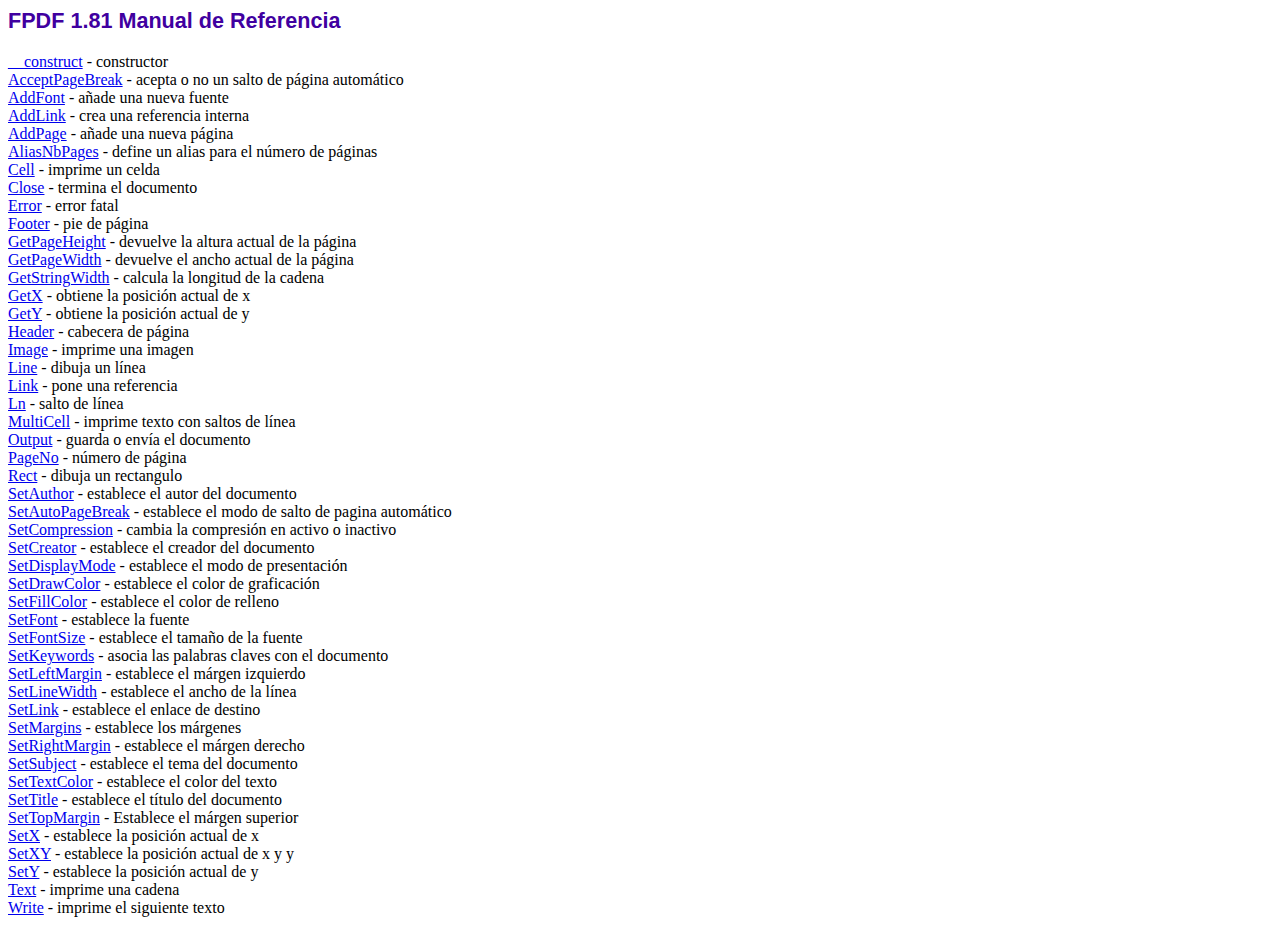
<file: assets/fpdf/fpdf181/doc/index.htm>
<!DOCTYPE html PUBLIC "-//W3C//DTD HTML 4.01 Transitional//EN">
<html>
<head>
<meta http-equiv="Content-Type" content="text/html; charset=ISO-8859-1">
<title>FPDF 1.81 Manual de Referencia</title>
<link type="text/css" rel="stylesheet" href="../fpdf.css">
</head>
<body>
<h1>FPDF 1.81 Manual de Referencia</h1>
<a href="__construct.htm">__construct</a> - constructor<br>
<a href="acceptpagebreak.htm">AcceptPageBreak</a> - acepta o no un salto de p�gina autom�tico<br>
<a href="addfont.htm">AddFont</a> - a�ade una nueva fuente<br>
<a href="addlink.htm">AddLink</a> - crea una referencia interna<br>
<a href="addpage.htm">AddPage</a> - a�ade una nueva p�gina<br>
<a href="aliasnbpages.htm">AliasNbPages</a> - define un alias para el n�mero de p�ginas<br>
<a href="cell.htm">Cell</a> - imprime un celda<br>
<a href="close.htm">Close</a> - termina el documento<br>
<a href="error.htm">Error</a> - error fatal<br>
<a href="footer.htm">Footer</a> - pie de p�gina<br>
<a href="getpageheight.htm">GetPageHeight</a> - devuelve la altura actual de la p�gina<br>
<a href="getpagewidth.htm">GetPageWidth</a> - devuelve el ancho actual de la p�gina<br>
<a href="getstringwidth.htm">GetStringWidth</a> - calcula la longitud de la cadena<br>
<a href="getx.htm">GetX</a> - obtiene la posici�n actual de x<br>
<a href="gety.htm">GetY</a> - obtiene la posici�n actual de y<br>
<a href="header.htm">Header</a> - cabecera de p�gina<br>
<a href="image.htm">Image</a> - imprime una imagen<br>
<a href="line.htm">Line</a> - dibuja un l�nea<br>
<a href="link.htm">Link</a> - pone una referencia<br>
<a href="ln.htm">Ln</a> - salto de l�nea<br>
<a href="multicell.htm">MultiCell</a> - imprime texto con saltos de l�nea<br>
<a href="output.htm">Output</a> - guarda o env�a el documento<br>
<a href="pageno.htm">PageNo</a> - n�mero de p�gina<br>
<a href="rect.htm">Rect</a> - dibuja un rectangulo<br>
<a href="setauthor.htm">SetAuthor</a> - establece el autor del documento<br>
<a href="setautopagebreak.htm">SetAutoPageBreak</a> - establece el modo de salto de pagina autom�tico<br>
<a href="setcompression.htm">SetCompression</a> - cambia la compresi�n en activo o inactivo<br>
<a href="setcreator.htm">SetCreator</a> - establece el creador del documento<br>
<a href="setdisplaymode.htm">SetDisplayMode</a> - establece el modo de presentaci�n<br>
<a href="setdrawcolor.htm">SetDrawColor</a> - establece el color de graficaci�n<br>
<a href="setfillcolor.htm">SetFillColor</a> - establece el color de relleno<br>
<a href="setfont.htm">SetFont</a> - establece la fuente<br>
<a href="setfontsize.htm">SetFontSize</a> - establece el tama�o de la fuente<br>
<a href="setkeywords.htm">SetKeywords</a> - asocia las palabras claves con el documento<br>
<a href="setleftmargin.htm">SetLeftMargin</a> - establece el m�rgen izquierdo<br>
<a href="setlinewidth.htm">SetLineWidth</a> - establece el ancho de la l�nea<br>
<a href="setlink.htm">SetLink</a> - establece el enlace de destino<br>
<a href="setmargins.htm">SetMargins</a> - establece los m�rgenes<br>
<a href="setrightmargin.htm">SetRightMargin</a> - establece el m�rgen derecho<br>
<a href="setsubject.htm">SetSubject</a> - establece el tema del documento<br>
<a href="settextcolor.htm">SetTextColor</a> - establece el color del texto<br>
<a href="settitle.htm">SetTitle</a> - establece el t�tulo del documento<br>
<a href="settopmargin.htm">SetTopMargin</a> - Establece el m�rgen superior<br>
<a href="setx.htm">SetX</a> - establece la posici�n actual de x<br>
<a href="setxy.htm">SetXY</a> - establece la posici�n actual de x y y<br>
<a href="sety.htm">SetY</a> - establece la posici�n actual de y<br>
<a href="text.htm">Text</a> - imprime una cadena<br>
<a href="write.htm">Write</a> - imprime el siguiente texto<br>
</body>
</html>
</file>
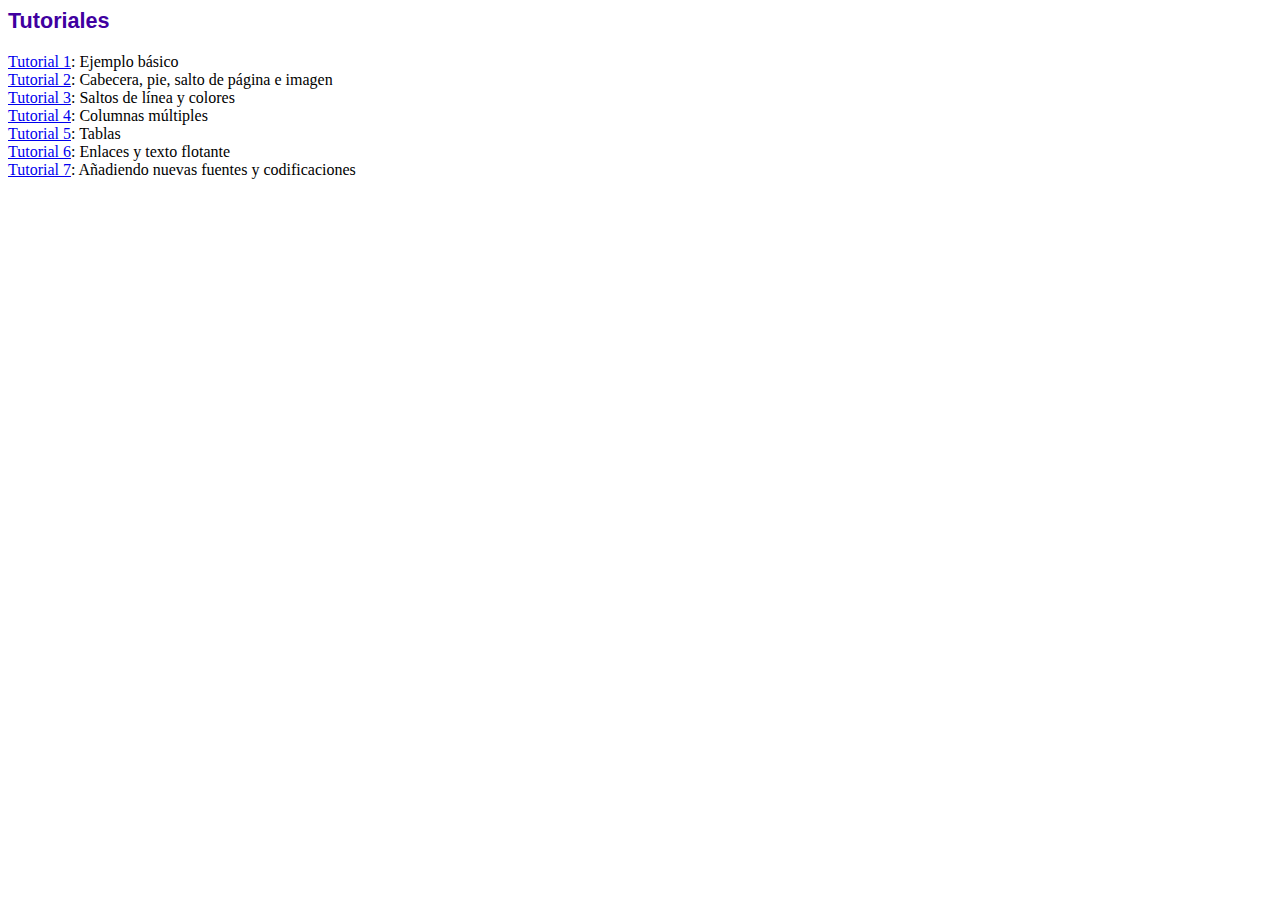
<file: assets/fpdf/fpdf181/tutorial/index.htm>
<!DOCTYPE html PUBLIC "-//W3C//DTD HTML 4.01 Transitional//EN">
<html>
<head>
<meta http-equiv="Content-Type" content="text/html; charset=ISO-8859-1">
<title>Tutoriales</title>
<link type="text/css" rel="stylesheet" href="../fpdf.css">
</head>
<body>
<h1>Tutoriales</h1>
<ul style="list-style-type:none; margin-left:0; padding-left:0">
<li><a href="tuto1.htm">Tutorial 1</a>: Ejemplo b�sico</li>
<li><a href="tuto2.htm">Tutorial 2</a>: Cabecera, pie, salto de p�gina e imagen</li>
<li><a href="tuto3.htm">Tutorial 3</a>: Saltos de l�nea y colores</li>
<li><a href="tuto4.htm">Tutorial 4</a>: Columnas m�ltiples</li>
<li><a href="tuto5.htm">Tutorial 5</a>: Tablas</li>
<li><a href="tuto6.htm">Tutorial 6</a>: Enlaces y texto flotante</li>
<li><a href="tuto7.htm">Tutorial 7</a>: A�adiendo nuevas fuentes y codificaciones</li>
</ul>
</body>
</html>
</file>
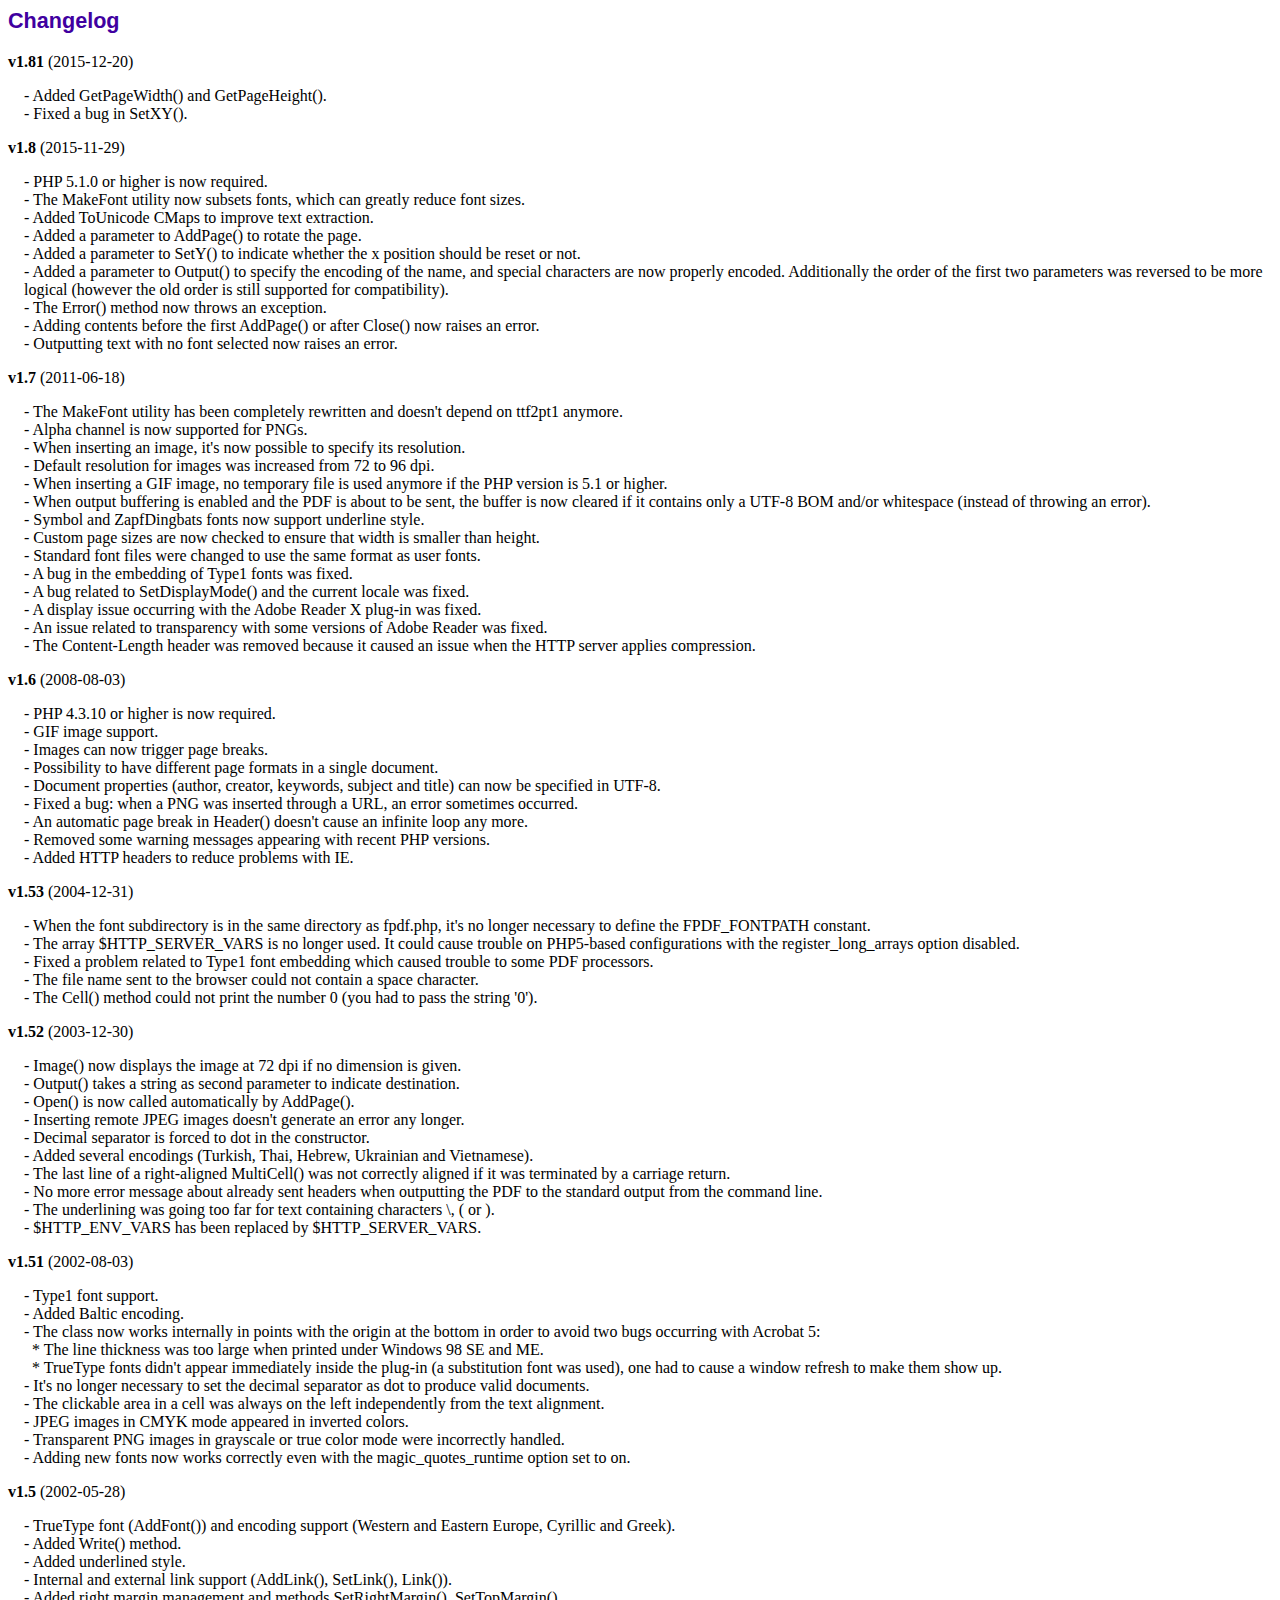
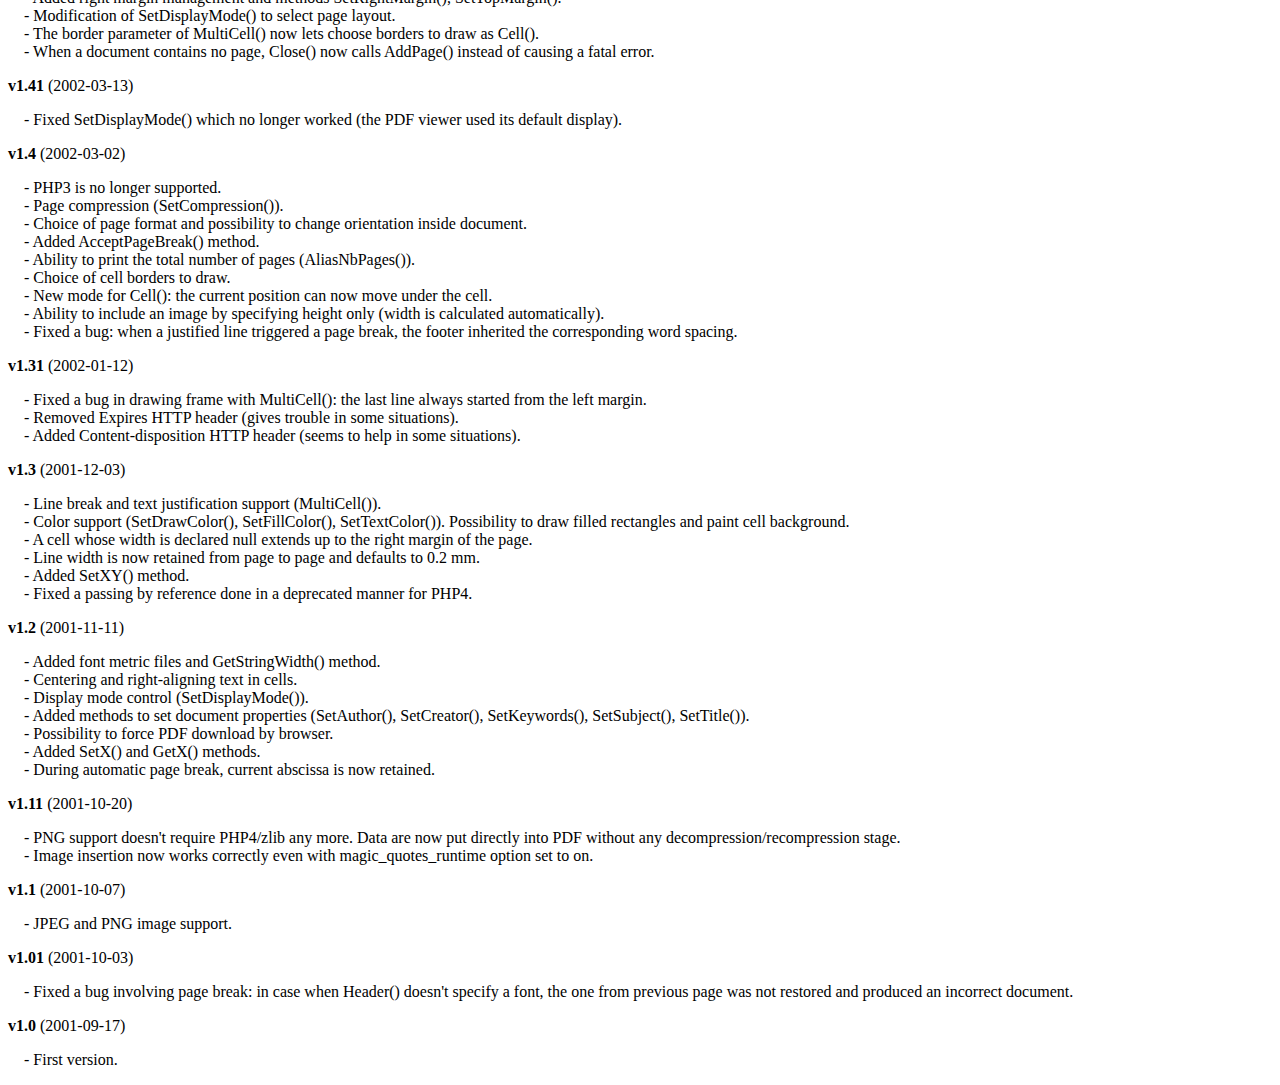
<file: assets/fpdf/fpdf181/changelog.htm>
<!DOCTYPE html PUBLIC "-//W3C//DTD HTML 4.01 Transitional//EN">
<html>
<head>
<meta http-equiv="Content-Type" content="text/html; charset=ISO-8859-1">
<title>Changelog</title>
<link type="text/css" rel="stylesheet" href="fpdf.css">
<style type="text/css">
dd {margin:1em 0 1em 1em}
</style>
</head>
<body>
<h1>Changelog</h1>
<dl>
<dt><strong>v1.81</strong> (2015-12-20)</dt>
<dd>
- Added GetPageWidth() and GetPageHeight().<br>
- Fixed a bug in SetXY().<br>
</dd>
<dt><strong>v1.8</strong> (2015-11-29)</dt>
<dd>
- PHP 5.1.0 or higher is now required.<br>
- The MakeFont utility now subsets fonts, which can greatly reduce font sizes.<br>
- Added ToUnicode CMaps to improve text extraction.<br>
- Added a parameter to AddPage() to rotate the page.<br>
- Added a parameter to SetY() to indicate whether the x position should be reset or not.<br>
- Added a parameter to Output() to specify the encoding of the name, and special characters are now properly encoded. Additionally the order of the first two parameters was reversed to be more logical (however the old order is still supported for compatibility).<br>
- The Error() method now throws an exception.<br>
- Adding contents before the first AddPage() or after Close() now raises an error.<br>
- Outputting text with no font selected now raises an error.<br>
</dd>
<dt><strong>v1.7</strong> (2011-06-18)</dt>
<dd>
- The MakeFont utility has been completely rewritten and doesn't depend on ttf2pt1 anymore.<br>
- Alpha channel is now supported for PNGs.<br>
- When inserting an image, it's now possible to specify its resolution.<br>
- Default resolution for images was increased from 72 to 96 dpi.<br>
- When inserting a GIF image, no temporary file is used anymore if the PHP version is 5.1 or higher.<br>
- When output buffering is enabled and the PDF is about to be sent, the buffer is now cleared if it contains only a UTF-8 BOM and/or whitespace (instead of throwing an error).<br>
- Symbol and ZapfDingbats fonts now support underline style.<br>
- Custom page sizes are now checked to ensure that width is smaller than height.<br>
- Standard font files were changed to use the same format as user fonts.<br>
- A bug in the embedding of Type1 fonts was fixed.<br>
- A bug related to SetDisplayMode() and the current locale was fixed.<br>
- A display issue occurring with the Adobe Reader X plug-in was fixed.<br>
- An issue related to transparency with some versions of Adobe Reader was fixed.<br>
- The Content-Length header was removed because it caused an issue when the HTTP server applies compression.<br>
</dd>
<dt><strong>v1.6</strong> (2008-08-03)</dt>
<dd>
- PHP 4.3.10 or higher is now required.<br>
- GIF image support.<br>
- Images can now trigger page breaks.<br>
- Possibility to have different page formats in a single document.<br>
- Document properties (author, creator, keywords, subject and title) can now be specified in UTF-8.<br>
- Fixed a bug: when a PNG was inserted through a URL, an error sometimes occurred.<br>
- An automatic page break in Header() doesn't cause an infinite loop any more.<br>
- Removed some warning messages appearing with recent PHP versions.<br>
- Added HTTP headers to reduce problems with IE.<br>
</dd>
<dt><strong>v1.53</strong> (2004-12-31)</dt>
<dd>
- When the font subdirectory is in the same directory as fpdf.php, it's no longer necessary to define the FPDF_FONTPATH constant.<br>
- The array $HTTP_SERVER_VARS is no longer used. It could cause trouble on PHP5-based configurations with the register_long_arrays option disabled.<br>
- Fixed a problem related to Type1 font embedding which caused trouble to some PDF processors.<br>
- The file name sent to the browser could not contain a space character.<br>
- The Cell() method could not print the number 0 (you had to pass the string '0').<br>
</dd>
<dt><strong>v1.52</strong> (2003-12-30)</dt>
<dd>
- Image() now displays the image at 72 dpi if no dimension is given.<br>
- Output() takes a string as second parameter to indicate destination.<br>
- Open() is now called automatically by AddPage().<br>
- Inserting remote JPEG images doesn't generate an error any longer.<br>
- Decimal separator is forced to dot in the constructor.<br>
- Added several encodings (Turkish, Thai, Hebrew, Ukrainian and Vietnamese).<br>
- The last line of a right-aligned MultiCell() was not correctly aligned if it was terminated by a carriage return.<br>
- No more error message about already sent headers when outputting the PDF to the standard output from the command line.<br>
- The underlining was going too far for text containing characters \, ( or ).<br>
- $HTTP_ENV_VARS has been replaced by $HTTP_SERVER_VARS.<br>
</dd>
<dt><strong>v1.51</strong> (2002-08-03)</dt>
<dd>
- Type1 font support.<br>
- Added Baltic encoding.<br>
- The class now works internally in points with the origin at the bottom in order to avoid two bugs occurring with Acrobat 5:<br>&nbsp;&nbsp;* The line thickness was too large when printed under Windows 98 SE and ME.<br>&nbsp;&nbsp;* TrueType fonts didn't appear immediately inside the plug-in (a substitution font was used), one had to cause a window refresh to make them show up.<br>
- It's no longer necessary to set the decimal separator as dot to produce valid documents.<br>
- The clickable area in a cell was always on the left independently from the text alignment.<br>
- JPEG images in CMYK mode appeared in inverted colors.<br>
- Transparent PNG images in grayscale or true color mode were incorrectly handled.<br>
- Adding new fonts now works correctly even with the magic_quotes_runtime option set to on.<br>
</dd>
<dt><strong>v1.5</strong> (2002-05-28)</dt>
<dd>
- TrueType font (AddFont()) and encoding support (Western and Eastern Europe, Cyrillic and Greek).<br>
- Added Write() method.<br>
- Added underlined style.<br>
- Internal and external link support (AddLink(), SetLink(), Link()).<br>
- Added right margin management and methods SetRightMargin(), SetTopMargin().<br>
- Modification of SetDisplayMode() to select page layout.<br>
- The border parameter of MultiCell() now lets choose borders to draw as Cell().<br>
- When a document contains no page, Close() now calls AddPage() instead of causing a fatal error.<br>
</dd>
<dt><strong>v1.41</strong> (2002-03-13)</dt>
<dd>
- Fixed SetDisplayMode() which no longer worked (the PDF viewer used its default display).<br>
</dd>
<dt><strong>v1.4</strong> (2002-03-02)</dt>
<dd>
- PHP3 is no longer supported.<br>
- Page compression (SetCompression()).<br>
- Choice of page format and possibility to change orientation inside document.<br>
- Added AcceptPageBreak() method.<br>
- Ability to print the total number of pages (AliasNbPages()).<br>
- Choice of cell borders to draw.<br>
- New mode for Cell(): the current position can now move under the cell.<br>
- Ability to include an image by specifying height only (width is calculated automatically).<br>
- Fixed a bug: when a justified line triggered a page break, the footer inherited the corresponding word spacing.<br>
</dd>
<dt><strong>v1.31</strong> (2002-01-12)</dt>
<dd>
- Fixed a bug in drawing frame with MultiCell(): the last line always started from the left margin.<br>
- Removed Expires HTTP header (gives trouble in some situations).<br>
- Added Content-disposition HTTP header (seems to help in some situations).<br>
</dd>
<dt><strong>v1.3</strong> (2001-12-03)</dt>
<dd>
- Line break and text justification support (MultiCell()).<br>
- Color support (SetDrawColor(), SetFillColor(), SetTextColor()). Possibility to draw filled rectangles and paint cell background.<br>
- A cell whose width is declared null extends up to the right margin of the page.<br>
- Line width is now retained from page to page and defaults to 0.2 mm.<br>
- Added SetXY() method.<br>
- Fixed a passing by reference done in a deprecated manner for PHP4.<br>
</dd>
<dt><strong>v1.2</strong> (2001-11-11)</dt>
<dd>
- Added font metric files and GetStringWidth() method.<br>
- Centering and right-aligning text in cells.<br>
- Display mode control (SetDisplayMode()).<br>
- Added methods to set document properties (SetAuthor(), SetCreator(), SetKeywords(), SetSubject(), SetTitle()).<br>
- Possibility to force PDF download by browser.<br>
- Added SetX() and GetX() methods.<br>
- During automatic page break, current abscissa is now retained.<br>
</dd>
<dt><strong>v1.11</strong> (2001-10-20)</dt>
<dd>
- PNG support doesn't require PHP4/zlib any more. Data are now put directly into PDF without any decompression/recompression stage.<br>
- Image insertion now works correctly even with magic_quotes_runtime option set to on.<br>
</dd>
<dt><strong>v1.1</strong> (2001-10-07)</dt>
<dd>
- JPEG and PNG image support.<br>
</dd>
<dt><strong>v1.01</strong> (2001-10-03)</dt>
<dd>
- Fixed a bug involving page break: in case when Header() doesn't specify a font, the one from previous page was not restored and produced an incorrect document.<br>
</dd>
<dt><strong>v1.0</strong> (2001-09-17)</dt>
<dd>
- First version.<br>
</dd>
</dl>
</body>
</html>
</file>
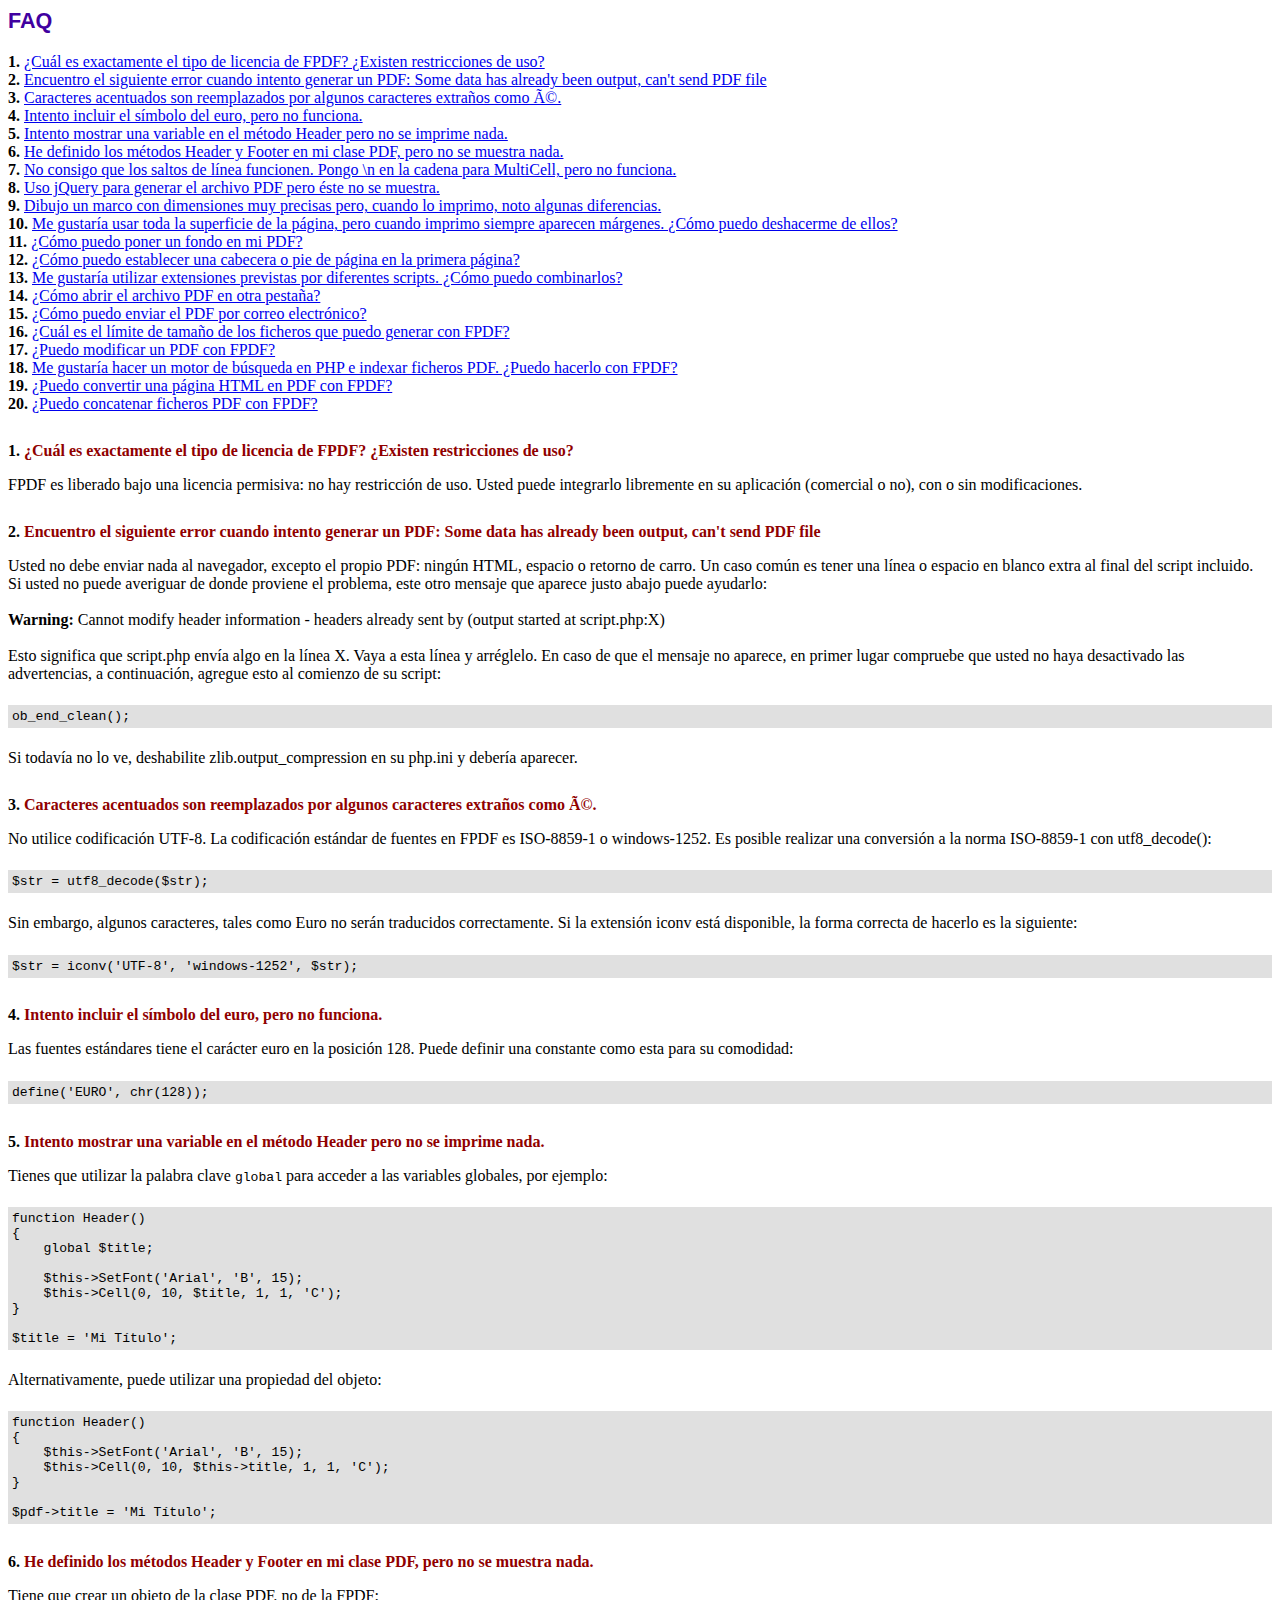
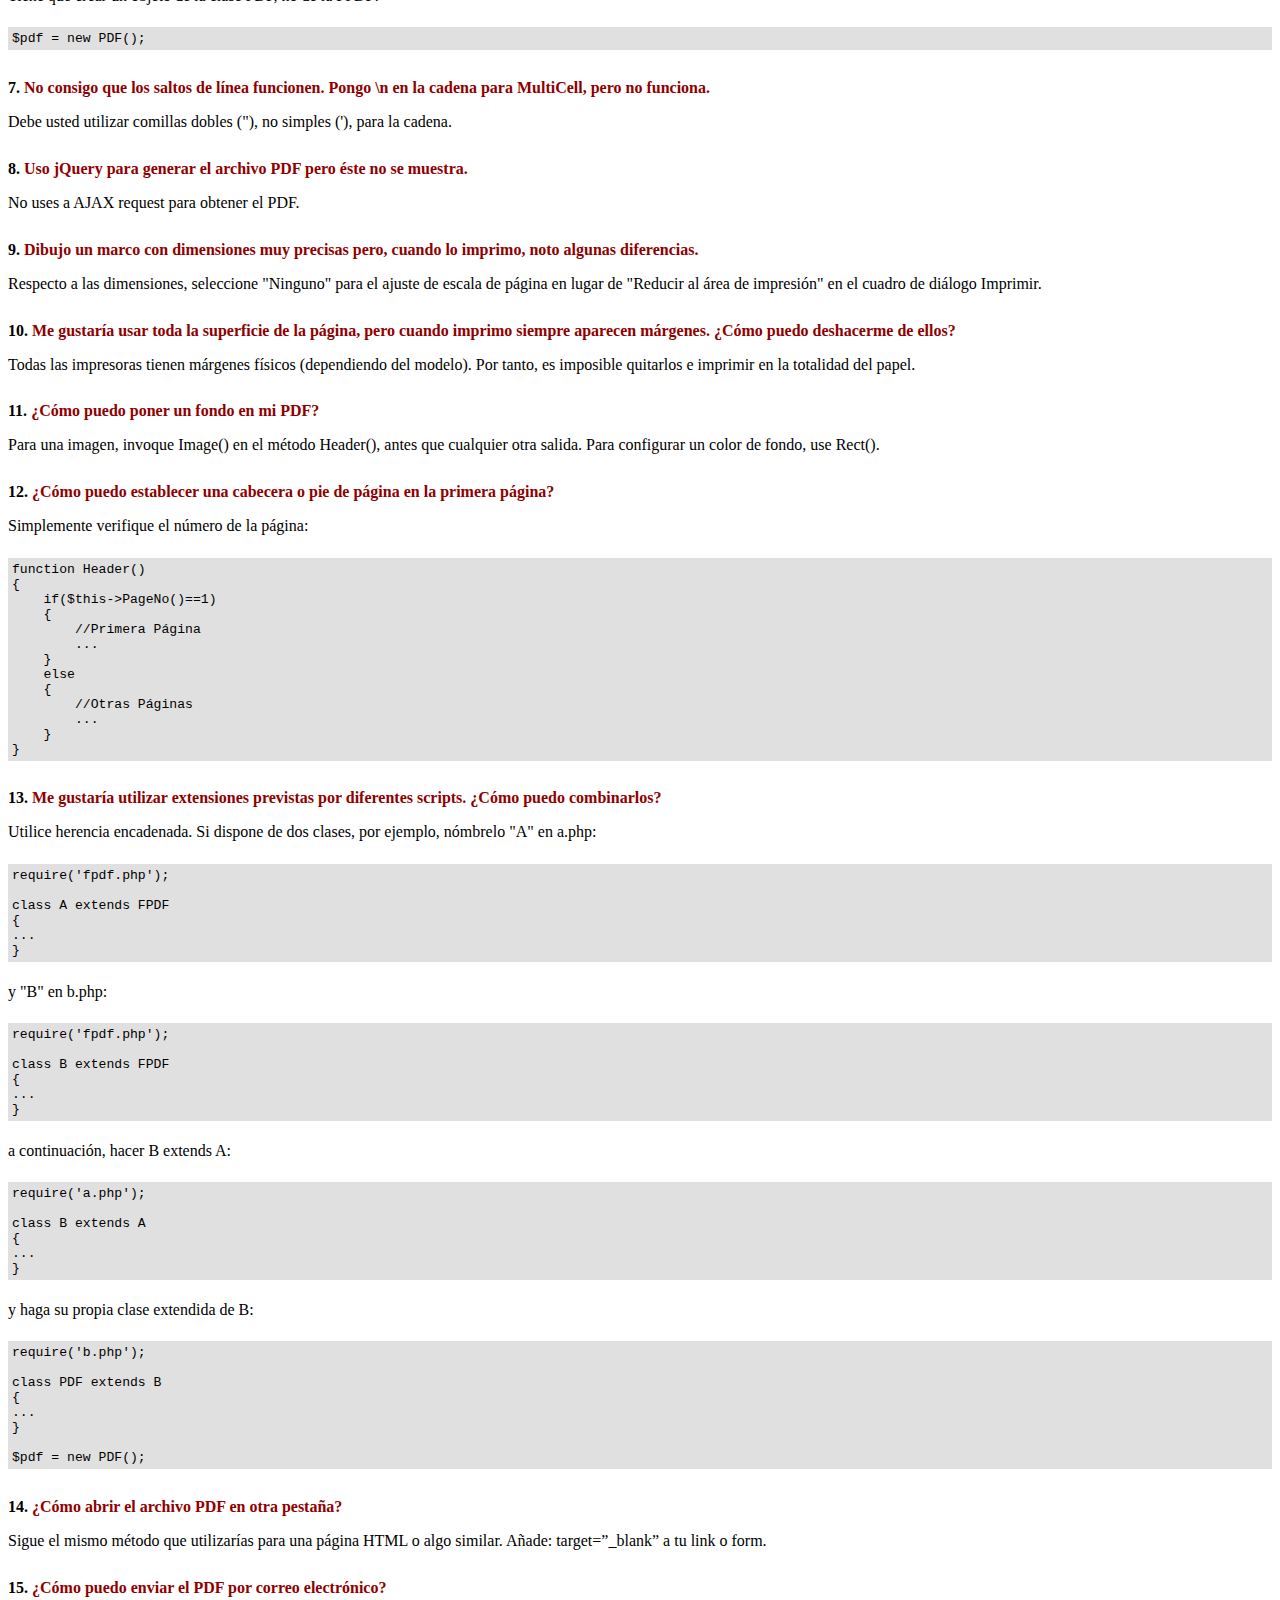
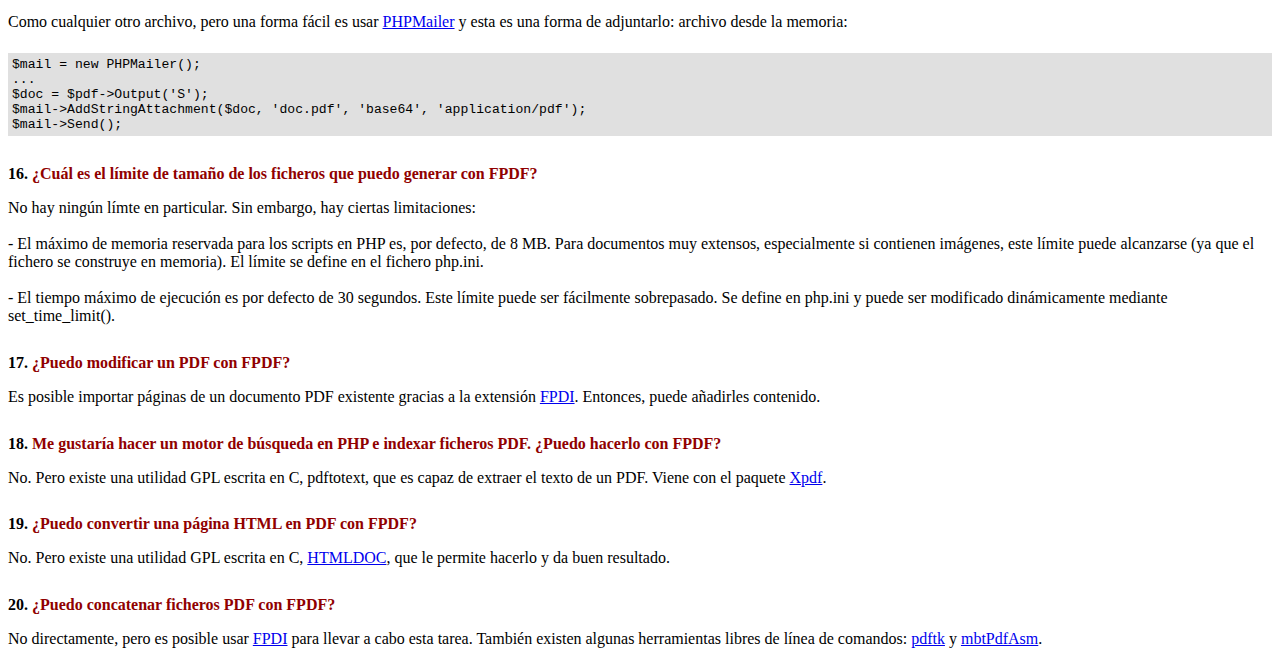
<file: assets/fpdf/fpdf181/FAQ.htm>
<!DOCTYPE html PUBLIC "-//W3C//DTD HTML 4.01 Transitional//EN">
<html>
<head>
<meta http-equiv="Content-Type" content="text/html; charset=ISO-8859-1">
<title>FAQ</title>
<link type="text/css" rel="stylesheet" href="fpdf.css">
<style type="text/css">
ul {list-style-type:none; margin:0; padding:0}
ul#answers li {margin-top:1.8em}
.question {font-weight:bold; color:#900000}
</style>
</head>
<body>
<h1>FAQ</h1>
<ul>
<li><b>1.</b> <a href='#q1'>�Cu�l es exactamente el tipo de licencia de FPDF? �Existen restricciones de uso?</a></li>
<li><b>2.</b> <a href='#q2'>Encuentro el siguiente error cuando intento generar un PDF: Some data has already been output, can't send PDF file</a></li>
<li><b>3.</b> <a href='#q3'>Caracteres acentuados son reemplazados por algunos caracteres extra�os como é.</a></li>
<li><b>4.</b> <a href='#q4'>Intento incluir el s�mbolo del euro, pero no funciona.</a></li>
<li><b>5.</b> <a href='#q5'>Intento mostrar una variable en el m�todo Header pero no se imprime nada.</a></li>
<li><b>6.</b> <a href='#q6'>He definido los m�todos Header y Footer en mi clase PDF, pero no se muestra nada.</a></li>
<li><b>7.</b> <a href='#q7'>No consigo que los saltos de l�nea funcionen. Pongo \n en la cadena para MultiCell, pero no funciona.</a></li>
<li><b>8.</b> <a href='#q8'>Uso jQuery para generar el archivo PDF pero �ste no se muestra.</a></li>
<li><b>9.</b> <a href='#q9'>Dibujo un marco con dimensiones muy precisas pero, cuando lo imprimo, noto algunas diferencias.</a></li>
<li><b>10.</b> <a href='#q10'>Me gustar�a usar toda la superficie de la p�gina, pero cuando imprimo siempre aparecen m�rgenes. �C�mo puedo deshacerme de ellos?</a></li>
<li><b>11.</b> <a href='#q11'>�C�mo puedo poner un fondo en mi PDF?</a></li>
<li><b>12.</b> <a href='#q12'>�C�mo puedo establecer una cabecera o pie de p�gina en la primera p�gina?</a></li>
<li><b>13.</b> <a href='#q13'>Me gustar�a utilizar extensiones previstas por diferentes scripts. �C�mo puedo combinarlos?</a></li>
<li><b>14.</b> <a href='#q14'>�C�mo abrir el archivo PDF en otra pesta�a?</a></li>
<li><b>15.</b> <a href='#q15'>�C�mo puedo enviar el PDF por correo electr�nico?</a></li>
<li><b>16.</b> <a href='#q16'>�Cu�l es el l�mite de tama�o de los ficheros que puedo generar con FPDF?</a></li>
<li><b>17.</b> <a href='#q17'>�Puedo modificar un PDF con FPDF?</a></li>
<li><b>18.</b> <a href='#q18'>Me gustar�a hacer un motor de b�squeda en PHP e indexar ficheros PDF. �Puedo hacerlo con FPDF?</a></li>
<li><b>19.</b> <a href='#q19'>�Puedo convertir una p�gina HTML en PDF con FPDF?</a></li>
<li><b>20.</b> <a href='#q20'>�Puedo concatenar ficheros PDF con FPDF?</a></li>
</ul>

<ul id='answers'>
<li id='q1'>
<p><b>1.</b> <span class='question'>�Cu�l es exactamente el tipo de licencia de FPDF? �Existen restricciones de uso?</span></p>
FPDF es liberado bajo una licencia permisiva: no hay restricci�n de uso. Usted puede integrarlo
libremente en su aplicaci�n (comercial o no), con o sin modificaciones.
</li>

<li id='q2'>
<p><b>2.</b> <span class='question'>Encuentro el siguiente error cuando intento generar un PDF: Some data has already been output, can't send PDF file</span></p>
Usted no debe enviar nada al navegador, excepto el propio PDF: ning�n HTML, espacio o retorno de carro. Un caso com�n
es tener una l�nea o espacio en blanco extra al final del script incluido.<br>
Si usted no puede averiguar de donde proviene el problema, este otro mensaje que aparece justo abajo puede ayudarlo:<br>
<br>
<b>Warning:</b> Cannot modify header information - headers already sent by (output started at script.php:X)<br>
<br>
Esto significa que script.php env�a algo en la l�nea X. Vaya a esta l�nea y arr�glelo.
En caso de que el mensaje no aparece, en primer lugar compruebe que usted no haya desactivado las advertencias, a continuaci�n, agregue esto
al comienzo de su script:
<div class="doc-source">
<pre><code>ob_end_clean();</code></pre>
</div>
Si todav�a no lo ve, deshabilite zlib.output_compression en su php.ini y deber�a aparecer.
</li>

<li id='q3'>
<p><b>3.</b> <span class='question'>Caracteres acentuados son reemplazados por algunos caracteres extra�os como é.</span></p>
No utilice codificaci�n UTF-8. La codificaci�n est�ndar de fuentes en FPDF es ISO-8859-1 o windows-1252.
Es posible realizar una conversi�n a la norma ISO-8859-1 con utf8_decode():
<div class="doc-source">
<pre><code>$str = utf8_decode($str);</code></pre>
</div>
Sin embargo, algunos caracteres, tales como Euro no ser�n traducidos correctamente. Si la extensi�n iconv est� disponible, la
forma correcta de hacerlo es la siguiente:
<div class="doc-source">
<pre><code>$str = iconv('UTF-8', 'windows-1252', $str);</code></pre>
</div>
</li>

<li id='q4'>
<p><b>4.</b> <span class='question'>Intento incluir el s�mbolo del euro, pero no funciona.</span></p>
Las fuentes est�ndares tiene el car�cter euro en la posici�n 128. Puede definir una constante
como esta para su comodidad:
<div class="doc-source">
<pre><code>define('EURO', chr(128));</code></pre>
</div>
</li>

<li id='q5'>
<p><b>5.</b> <span class='question'>Intento mostrar una variable en el m�todo Header pero no se imprime nada.</span></p>
Tienes que utilizar la palabra clave <code>global</code> para acceder a las variables globales, por ejemplo:
<div class="doc-source">
<pre><code>function Header()
{
    global $title;

    $this-&gt;SetFont('Arial', 'B', 15);
    $this-&gt;Cell(0, 10, $title, 1, 1, 'C');
}

$title = 'Mi T�tulo';</code></pre>
</div>
Alternativamente, puede utilizar una propiedad del objeto:
<div class="doc-source">
<pre><code>function Header()
{
    $this-&gt;SetFont('Arial', 'B', 15);
    $this-&gt;Cell(0, 10, $this-&gt;title, 1, 1, 'C');
}

$pdf-&gt;title = 'Mi T�tulo';</code></pre>
</div>
</li>

<li id='q6'>
<p><b>6.</b> <span class='question'>He definido los m�todos Header y Footer en mi clase PDF, pero no se muestra nada.</span></p>
Tiene que crear un objeto de la clase PDF, no de la FPDF:
<div class="doc-source">
<pre><code>$pdf = new PDF();</code></pre>
</div>
</li>

<li id='q7'>
<p><b>7.</b> <span class='question'>No consigo que los saltos de l�nea funcionen. Pongo \n en la cadena para MultiCell, pero no funciona.</span></p>
Debe usted utilizar comillas dobles ("), no simples ('), para la cadena.
</li>

<li id='q8'>
<p><b>8.</b> <span class='question'>Uso jQuery para generar el archivo PDF pero �ste no se muestra.</span></p>
No uses a AJAX request para obtener el PDF.
</li>

<li id='q9'>
<p><b>9.</b> <span class='question'>Dibujo un marco con dimensiones muy precisas pero, cuando lo imprimo, noto algunas diferencias.</span></p>
Respecto a las dimensiones, seleccione "Ninguno" para el ajuste de escala de p�gina en lugar de "Reducir al �rea de impresi�n" en el cuadro de di�logo Imprimir.
</li>

<li id='q10'>
<p><b>10.</b> <span class='question'>Me gustar�a usar toda la superficie de la p�gina, pero cuando imprimo siempre aparecen m�rgenes. �C�mo puedo deshacerme de ellos?</span></p>
Todas las impresoras tienen m�rgenes f�sicos (dependiendo del modelo). Por tanto, es imposible quitarlos
e imprimir en la totalidad del papel.
</li>

<li id='q11'>
<p><b>11.</b> <span class='question'>�C�mo puedo poner un fondo en mi PDF?</span></p>
Para una imagen, invoque Image() en el m�todo Header(), antes que cualquier otra salida. Para configurar un color de fondo, use Rect().
</li>

<li id='q12'>
<p><b>12.</b> <span class='question'>�C�mo puedo establecer una cabecera o pie de p�gina en la primera p�gina?</span></p>
Simplemente verifique el n�mero de la p�gina:
<div class="doc-source">
<pre><code>function Header()
{
    if($this-&gt;PageNo()==1)
    {
        //Primera P�gina
        ...
    }
    else
    {
        //Otras P�ginas
        ...
    }
}</code></pre>
</div>
</li>

<li id='q13'>
<p><b>13.</b> <span class='question'>Me gustar�a utilizar extensiones previstas por diferentes scripts. �C�mo puedo combinarlos?</span></p>
Utilice herencia encadenada. Si dispone de dos clases, por ejemplo, n�mbrelo "A" en a.php:
<div class="doc-source">
<pre><code>require('fpdf.php');

class A extends FPDF
{
...
}</code></pre>
</div>
y "B" en b.php:
<div class="doc-source">
<pre><code>require('fpdf.php');

class B extends FPDF
{
...
}</code></pre>
</div>
a continuaci�n, hacer B extends A:
<div class="doc-source">
<pre><code>require('a.php');

class B extends A
{
...
}</code></pre>
</div>
y haga su propia clase extendida de B:
<div class="doc-source">
<pre><code>require('b.php');

class PDF extends B
{
...
}

$pdf = new PDF();</code></pre>
</div>
</li>

<li id='q14'>
<p><b>14.</b> <span class='question'>�C�mo abrir el archivo PDF en otra pesta�a?</span></p>
Sigue el mismo m�todo que utilizar�as para una p�gina HTML o algo similar.
A�ade: target=�_blank� a tu link o form.
</li>

<li id='q15'>
<p><b>15.</b> <span class='question'>�C�mo puedo enviar el PDF por correo electr�nico?</span></p>
Como cualquier otro archivo, pero una forma f�cil es usar <a href="http://phpmailer.codeworxtech.com" target="_blank">PHPMailer</a>
y esta es una forma de adjuntarlo: archivo desde la memoria:
<div class="doc-source">
<pre><code>$mail = new PHPMailer();
...
$doc = $pdf-&gt;Output('S');
$mail-&gt;AddStringAttachment($doc, 'doc.pdf', 'base64', 'application/pdf');
$mail-&gt;Send();</code></pre>
</div>
</li>

<li id='q16'>
<p><b>16.</b> <span class='question'>�Cu�l es el l�mite de tama�o de los ficheros que puedo generar con FPDF?</span></p>
No hay ning�n l�mte en particular. Sin embargo, hay ciertas limitaciones:
<br>
<br>
- El m�ximo de memoria reservada para los scripts en PHP es, por defecto, de 8 MB. Para documentos
muy extensos, especialmente si contienen im�genes, este l�mite puede alcanzarse (ya que el fichero
se construye en memoria). El l�mite se define en el fichero php.ini.
<br>
<br>
- El tiempo m�ximo de ejecuci�n es por defecto de 30 segundos. Este l�mite puede ser f�cilmente
sobrepasado. Se define en php.ini y puede ser modificado din�micamente mediante set_time_limit().
</li>

<li id='q17'>
<p><b>17.</b> <span class='question'>�Puedo modificar un PDF con FPDF?</span></p>
Es posible importar p�ginas de un documento PDF existente gracias a la extensi�n
<a href="https://www.setasign.com/products/fpdi/about/" target="_blank">FPDI</a>.
Entonces, puede a�adirles contenido.
</li>

<li id='q18'>
<p><b>18.</b> <span class='question'>Me gustar�a hacer un motor de b�squeda en PHP e indexar ficheros PDF. �Puedo hacerlo con FPDF?</span></p>
No. Pero existe una utilidad GPL escrita en C, pdftotext, que es capaz de extraer el texto de
un PDF. Viene con el paquete <a href="http://www.foolabs.com/xpdf/" target="_blank">Xpdf</a>.
</li>

<li id='q19'>
<p><b>19.</b> <span class='question'>�Puedo convertir una p�gina HTML en PDF con FPDF?</span></p>
No. Pero existe una utilidad GPL escrita en C, <a href="https://www.msweet.org/projects.php?Z1" target="_blank">HTMLDOC</a>,
que le permite hacerlo y da buen resultado.
</li>

<li id='q20'>
<p><b>20.</b> <span class='question'>�Puedo concatenar ficheros PDF con FPDF?</span></p>
No directamente, pero es posible usar <a href="https://www.setasign.com/products/fpdi/demos/concatenate-fake/" target="_blank">FPDI</a>
para llevar a cabo esta tarea. Tambi�n existen algunas herramientas libres de l�nea de comandos:
<a href="https://www.pdflabs.com/tools/pdftk-the-pdf-toolkit/" target="_blank">pdftk</a> y
<a href="http://thierry.schmit.free.fr/spip/spip.php?article15" target="_blank">mbtPdfAsm</a>.
</li>
</ul>
</body>
</html>
</file>
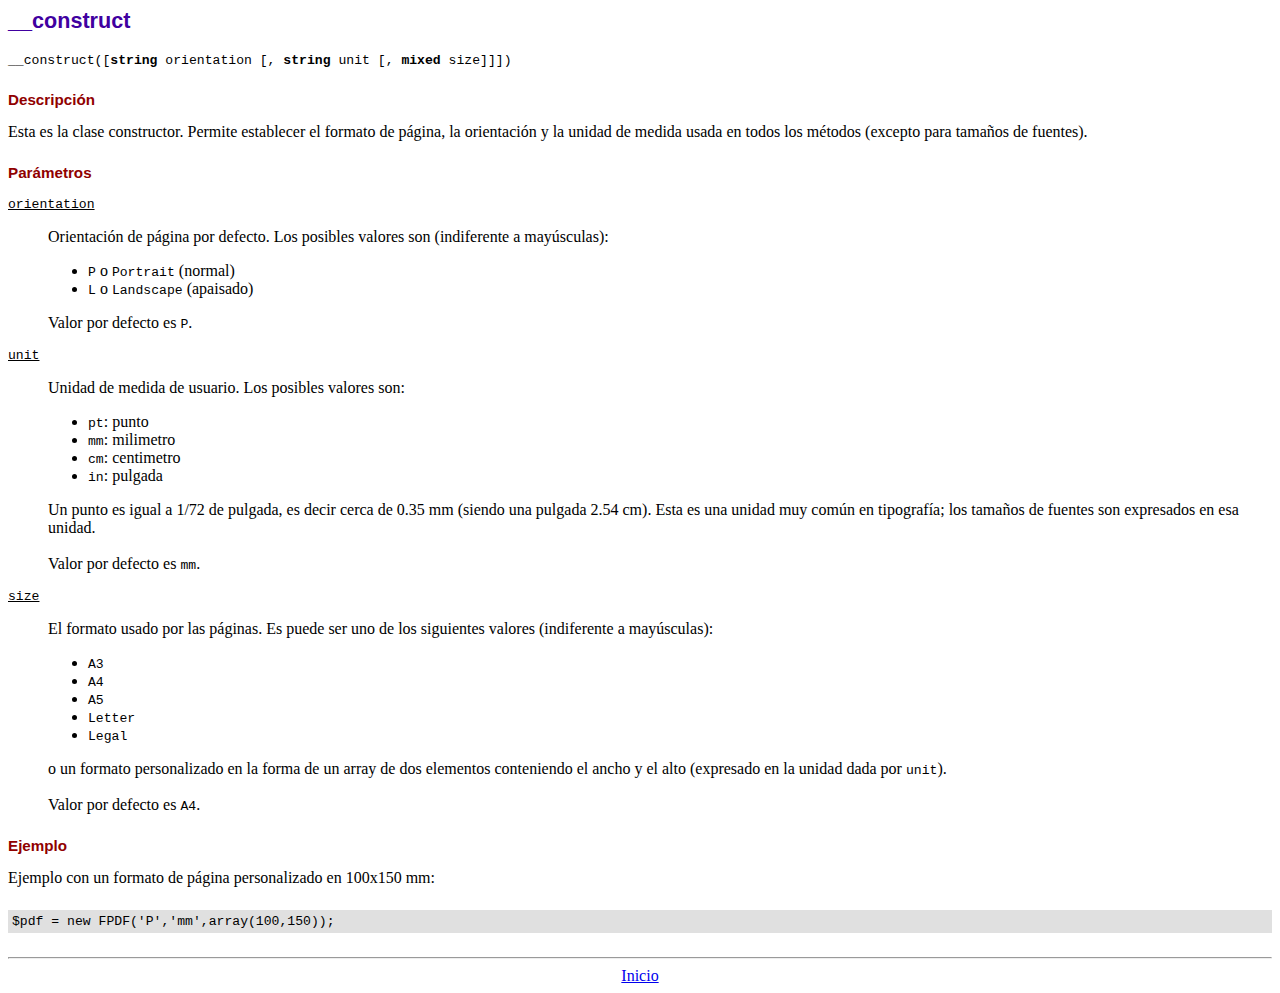
<file: assets/fpdf/fpdf181/doc/__construct.htm>
<!DOCTYPE html PUBLIC "-//W3C//DTD HTML 4.01 Transitional//EN">
<html>
<head>
<meta http-equiv="Content-Type" content="text/html; charset=ISO-8859-1">
<title>__construct</title>
<link type="text/css" rel="stylesheet" href="../fpdf.css">
</head>
<body>
<h1>__construct</h1>
<code>__construct([<b>string</b> orientation [, <b>string</b> unit [, <b>mixed</b> size]]])</code>
<h2>Descripci�n</h2>
Esta es la clase constructor. Permite establecer el formato de p�gina, la orientaci�n y la unidad de medida usada en todos los m�todos (excepto para tama�os de fuentes).
<h2>Par�metros</h2>
<dl class="param">
<dt><code>orientation</code></dt>
<dd>
Orientaci�n de p�gina por defecto. Los posibles valores son (indiferente a may�sculas):
<ul>
<li><code>P</code> o <code>Portrait</code> (normal)
<li><code>L</code> o <code>Landscape</code> (apaisado)
</ul>
Valor por defecto es <code>P</code>.
</dd>
<dt><code>unit</code></dt>
<dd>
Unidad de medida de usuario. Los posibles valores son:
<ul>
<li><code>pt</code>: punto
<li><code>mm</code>: milimetro
<li><code>cm</code>: centimetro
<li><code>in</code>: pulgada
</ul>
Un punto es igual a 1/72 de pulgada, es decir cerca de 0.35 mm (siendo una pulgada 2.54 cm). Esta es una unidad muy com�n en tipograf�a; los tama�os de fuentes son expresados en esa unidad.
<br>
<br>
Valor por defecto es <code>mm</code>.
</dd>
<dt><code>size</code></dt>
<dd>
El formato usado por las p�ginas. Es puede ser uno de los siguientes valores (indiferente a may�sculas):
<ul>
<li><code>A3</code>
<li><code>A4</code>
<li><code>A5</code>
<li><code>Letter</code>
<li><code>Legal</code>
</ul>
o un formato personalizado en la forma de un array de dos elementos conteniendo el ancho y el alto (expresado en la unidad dada por <code>unit</code>).
<br>
<br>
Valor por defecto es <code>A4</code>.
</dd>
</dl>
<h2>Ejemplo</h2>
Ejemplo con un formato de p�gina personalizado en 100x150 mm:
<div class="doc-source">
<pre><code>$pdf = new FPDF('P','mm',array(100,150));</code></pre>
</div>
<hr style="margin-top:1.5em">
<div style="text-align:center"><a href="index.htm">Inicio</a></div>
</body>
</html>
</file>
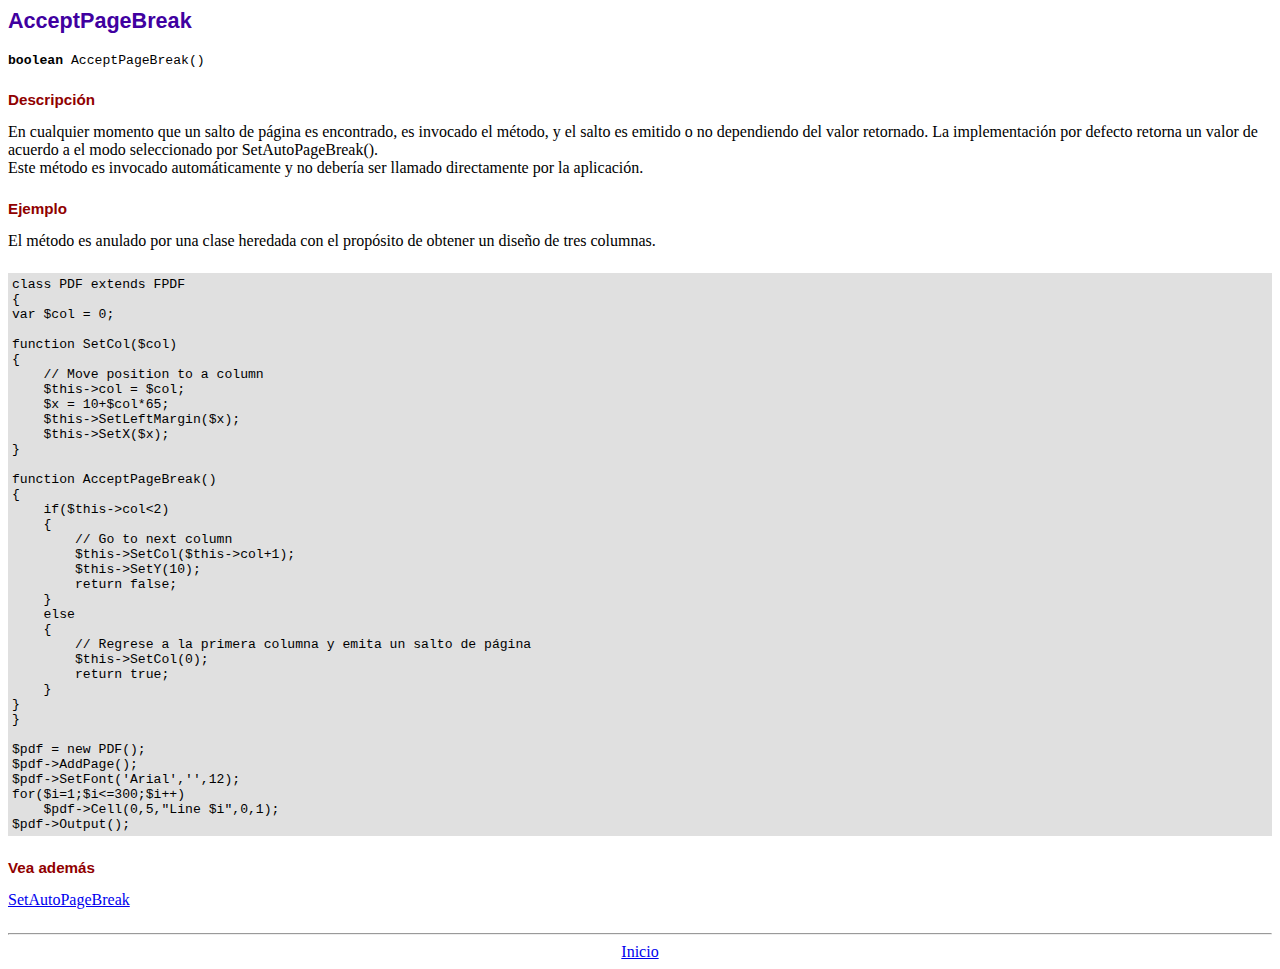
<file: assets/fpdf/fpdf181/doc/acceptpagebreak.htm>
<!DOCTYPE html PUBLIC "-//W3C//DTD HTML 4.01 Transitional//EN">
<html>
<head>
<meta http-equiv="Content-Type" content="text/html; charset=ISO-8859-1">
<title>AcceptPageBreak</title>
<link type="text/css" rel="stylesheet" href="../fpdf.css">
</head>
<body>
<h1>AcceptPageBreak</h1>
<code><b>boolean</b> AcceptPageBreak()</code>
<h2>Descripci�n</h2>
En cualquier momento que un salto de p�gina es encontrado, es invocado el m�todo, y el salto es emitido o no dependiendo
del valor retornado. La implementaci�n por defecto retorna un valor de acuerdo a el modo seleccionado por SetAutoPageBreak().
<br>
Este m�todo es invocado autom�ticamente y no deber�a ser llamado directamente por la aplicaci�n.
<h2>Ejemplo</h2>
El m�todo es anulado por una clase heredada con el prop�sito de obtener un dise�o de tres columnas.
<div class="doc-source">
<pre><code>class PDF extends FPDF
{
var $col = 0;

function SetCol($col)
{
    // Move position to a column
    $this-&gt;col = $col;
    $x = 10+$col*65;
    $this-&gt;SetLeftMargin($x);
    $this-&gt;SetX($x);
}

function AcceptPageBreak()
{
    if($this-&gt;col&lt;2)
    {
        // Go to next column
        $this-&gt;SetCol($this-&gt;col+1);
        $this-&gt;SetY(10);
        return false;
    }
    else
    {
        // Regrese a la primera columna y emita un salto de p�gina
        $this-&gt;SetCol(0);
        return true;
    }
}
}

$pdf = new PDF();
$pdf-&gt;AddPage();
$pdf-&gt;SetFont('Arial','',12);
for($i=1;$i&lt;=300;$i++)
    $pdf-&gt;Cell(0,5,"Line $i",0,1);
$pdf-&gt;Output();</code></pre>
</div>
<h2>Vea adem�s</h2>
<a href="setautopagebreak.htm">SetAutoPageBreak</a>
<hr style="margin-top:1.5em">
<div style="text-align:center"><a href="index.htm">Inicio</a></div>
</body>
</html>
</file>
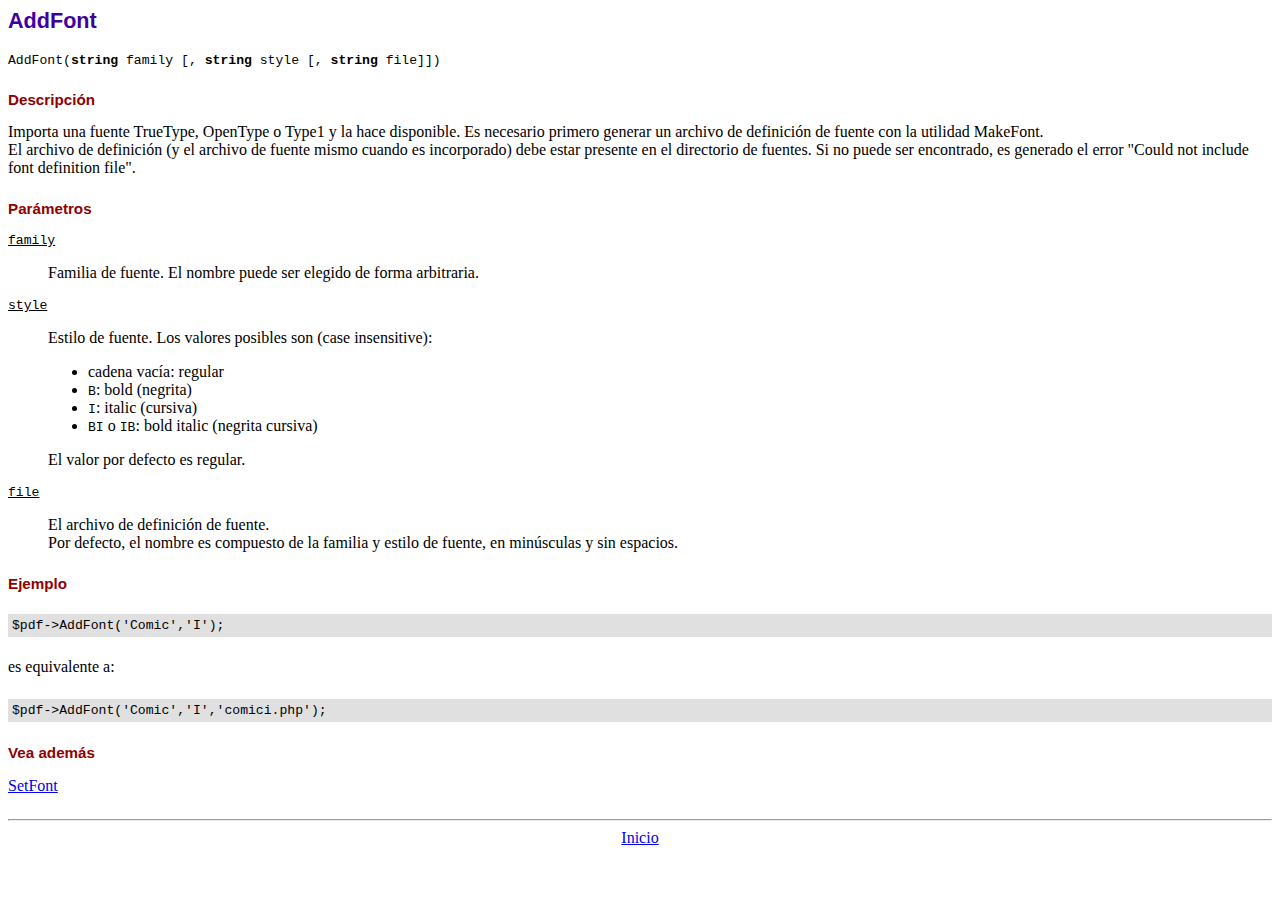
<file: assets/fpdf/fpdf181/doc/addfont.htm>
<!DOCTYPE html PUBLIC "-//W3C//DTD HTML 4.01 Transitional//EN">
<html>
<head>
<meta http-equiv="Content-Type" content="text/html; charset=ISO-8859-1">
<title>AddFont</title>
<link type="text/css" rel="stylesheet" href="../fpdf.css">
</head>
<body>
<h1>AddFont</h1>
<code>AddFont(<b>string</b> family [, <b>string</b> style [, <b>string</b> file]])</code>
<h2>Descripci�n</h2>
Importa una fuente TrueType, OpenType o Type1 y la hace disponible. Es necesario primero generar
un archivo de definici�n de fuente con la utilidad MakeFont.
<br>
El archivo de definici�n (y el archivo de fuente mismo cuando es incorporado) debe estar presente
en el directorio de fuentes. Si no puede ser encontrado, es generado el error "Could not include
font definition file".
<h2>Par�metros</h2>
<dl class="param">
<dt><code>family</code></dt>
<dd>
Familia de fuente. El nombre puede ser elegido de forma arbitraria.
</dd>
<dt><code>style</code></dt>
<dd>
Estilo de fuente. Los valores posibles son (case insensitive):
<ul>
<li>cadena vac�a: regular
<li><code>B</code>: bold (negrita)
<li><code>I</code>: italic (cursiva)
<li><code>BI</code> o <code>IB</code>: bold italic (negrita cursiva)
</ul>
El valor por defecto es regular.
</dd>
<dt><code>file</code></dt>
<dd>
El archivo de definici�n de fuente.
<br>
Por defecto, el nombre es compuesto de la familia y estilo de fuente, en min�sculas y sin espacios.
</dd>
</dl>
<h2>Ejemplo</h2>
<div class="doc-source">
<pre><code>$pdf-&gt;AddFont('Comic','I');</code></pre>
</div>
es equivalente a:
<div class="doc-source">
<pre><code>$pdf-&gt;AddFont('Comic','I','comici.php');</code></pre>
</div>
<h2>Vea adem�s</h2>
<a href="setfont.htm">SetFont</a>
<hr style="margin-top:1.5em">
<div style="text-align:center"><a href="index.htm">Inicio</a></div>
</body>
</html>
</file>
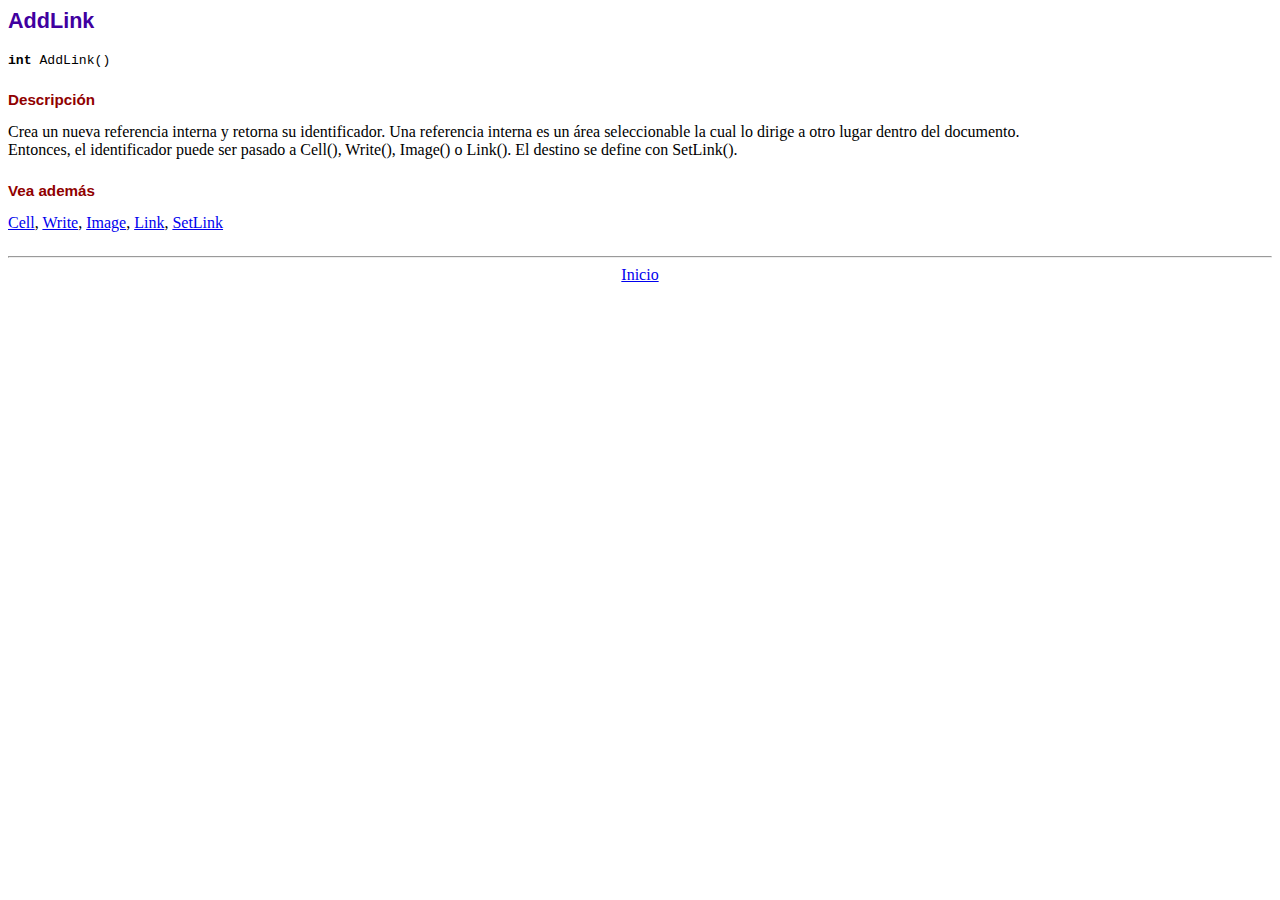
<file: assets/fpdf/fpdf181/doc/addlink.htm>
<!DOCTYPE html PUBLIC "-//W3C//DTD HTML 4.01 Transitional//EN">
<html>
<head>
<meta http-equiv="Content-Type" content="text/html; charset=ISO-8859-1">
<title>AddLink</title>
<link type="text/css" rel="stylesheet" href="../fpdf.css">
</head>
<body>
<h1>AddLink</h1>
<code><b>int</b> AddLink()</code>
<h2>Descripci�n</h2>
Crea un nueva referencia interna y retorna su identificador. Una referencia interna es un �rea seleccionable la cual lo dirige a otro lugar dentro del documento.
<br>
Entonces, el identificador puede ser pasado a Cell(), Write(), Image() o Link(). El destino se define con SetLink().
<h2>Vea adem�s</h2>
<a href="cell.htm">Cell</a>,
<a href="write.htm">Write</a>,
<a href="image.htm">Image</a>,
<a href="link.htm">Link</a>,
<a href="setlink.htm">SetLink</a>
<hr style="margin-top:1.5em">
<div style="text-align:center"><a href="index.htm">Inicio</a></div>
</body>
</html>
</file>
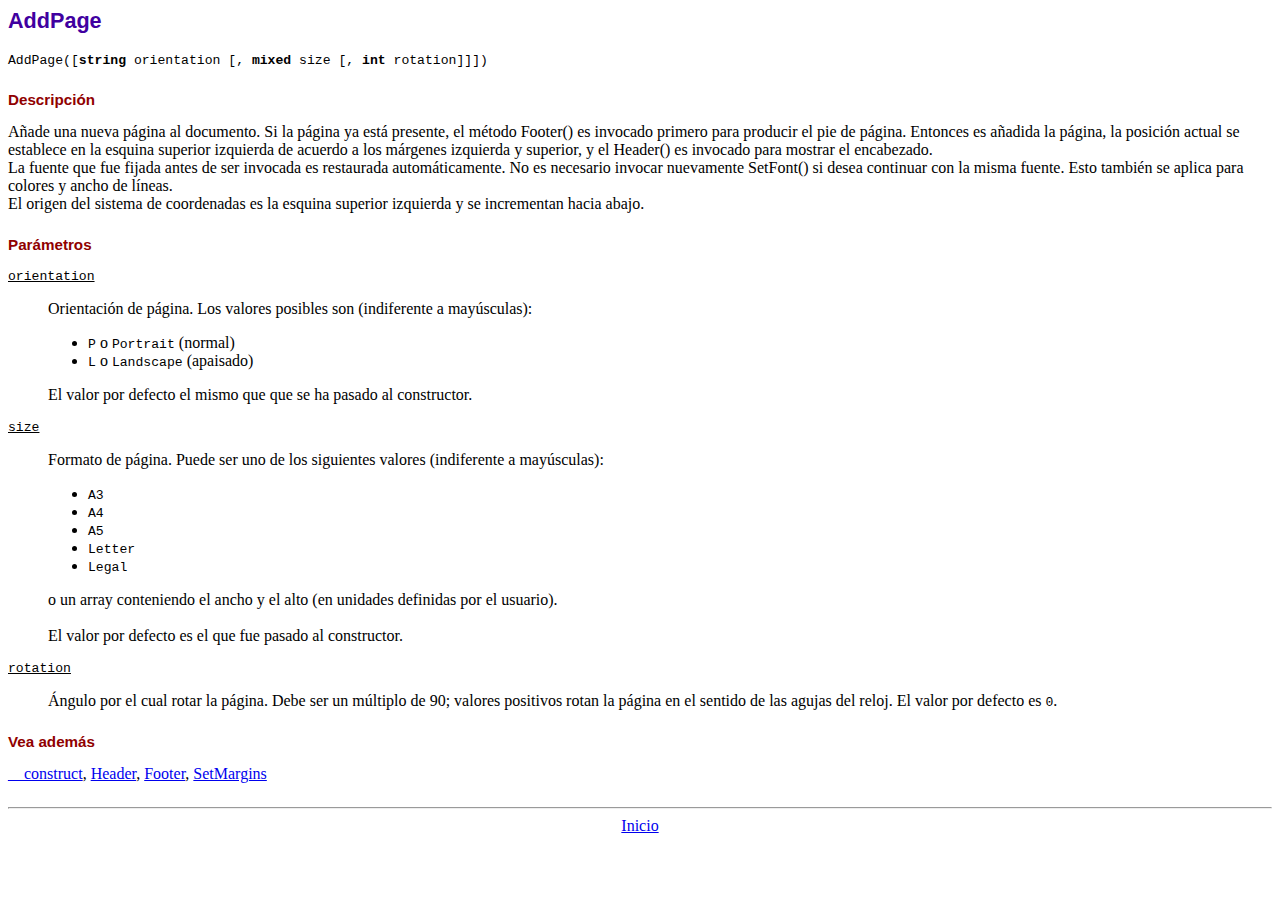
<file: assets/fpdf/fpdf181/doc/addpage.htm>
<!DOCTYPE html PUBLIC "-//W3C//DTD HTML 4.01 Transitional//EN">
<html>
<head>
<meta http-equiv="Content-Type" content="text/html; charset=ISO-8859-1">
<title>AddPage</title>
<link type="text/css" rel="stylesheet" href="../fpdf.css">
</head>
<body>
<h1>AddPage</h1>
<code>AddPage([<b>string</b> orientation [, <b>mixed</b> size [, <b>int</b> rotation]]])</code>
<h2>Descripci�n</h2>
A�ade una nueva p�gina al documento. Si la p�gina ya est� presente, el m�todo Footer() es invocado primero para producir
el pie de p�gina. Entonces es a�adida la p�gina, la posici�n actual se establece en la esquina superior izquierda de
acuerdo a los m�rgenes izquierda y superior, y el Header() es invocado para mostrar el encabezado.<br>
La fuente que fue fijada antes de ser invocada es restaurada autom�ticamente. No es necesario invocar nuevamente SetFont()
si desea continuar con la misma fuente. Esto tambi�n se aplica para colores y ancho de l�neas.<br>
El origen del sistema de coordenadas es la esquina superior izquierda y se incrementan  hacia abajo.
<h2>Par�metros</h2>
<dl class="param">
<dt><code>orientation</code></dt>
<dd>
Orientaci�n de p�gina. Los valores posibles son (indiferente a may�sculas):
<ul>
<li><code>P</code> o <code>Portrait</code> (normal)</li>
<li><code>L</code> o <code>Landscape</code> (apaisado)</li>
</ul>
El valor por defecto el mismo que que se ha pasado al constructor.
</dd>
<dt><code>size</code></dt>
<dd>
Formato de p�gina. Puede ser uno de los siguientes valores (indiferente a may�sculas):
<ul>
<li><code>A3</code></li>
<li><code>A4</code></li>
<li><code>A5</code></li>
<li><code>Letter</code></li>
<li><code>Legal</code></li>
</ul>
o un array conteniendo el ancho y el alto (en unidades definidas por el usuario).<br>
<br>
El valor por defecto es el que fue pasado al constructor.
</dd>
<dt><code>rotation</code></dt>
<dd>
�ngulo por el cual rotar la p�gina. Debe ser un m�ltiplo de 90; valores positivos rotan
la p�gina en el sentido de las agujas del reloj. El valor por defecto es <code>0</code>.
</dd>
</dl>
<h2>Vea adem�s</h2>
<a href="__construct.htm">__construct</a>,
<a href="header.htm">Header</a>,
<a href="footer.htm">Footer</a>,
<a href="setmargins.htm">SetMargins</a>
<hr style="margin-top:1.5em">
<div style="text-align:center"><a href="index.htm">Inicio</a></div>
</body>
</html>
</file>
<file: assets/fpdf/fpdf181/fpdf.css>
body {font-family:"Times New Roman",serif}
h1 {font:bold 135% Arial,sans-serif; color:#4000A0; margin-bottom:0.9em}
h2 {font:bold 95% Arial,sans-serif; color:#900000; margin-top:1.5em; margin-bottom:1em}
dl.param dt {text-decoration:underline}
dl.param dd {margin-top:1em; margin-bottom:1em}
dl.param ul {margin-top:1em; margin-bottom:1em}
tt, code, kbd {font-family:"Courier New",Courier,monospace; font-size:82%}
div.source {margin-top:1.4em; margin-bottom:1.3em}
div.source pre {display:table; border:1px solid #24246A; width:100%; margin:0em; font-family:inherit; font-size:100%}
div.source code {display:block; border:1px solid #C5C5EC; background-color:#F0F5FF; padding:6px; color:#000000}
div.doc-source {margin-top:1.4em; margin-bottom:1.3em}
div.doc-source pre {display:table; width:100%; margin:0em; font-family:inherit; font-size:100%}
div.doc-source code {display:block; background-color:#E0E0E0; padding:4px}
.kw {color:#000080; font-weight:bold}
.str {color:#CC0000}
.cmt {color:#008000}
p.demo {text-align:center; margin-top:-0.9em}
a.demo {text-decoration:none; font-weight:bold; color:#0000CC}
a.demo:link {text-decoration:none; font-weight:bold; color:#0000CC}
a.demo:hover {text-decoration:none; font-weight:bold; color:#0000FF}
a.demo:active {text-decoration:none; font-weight:bold; color:#0000FF}
</file>
